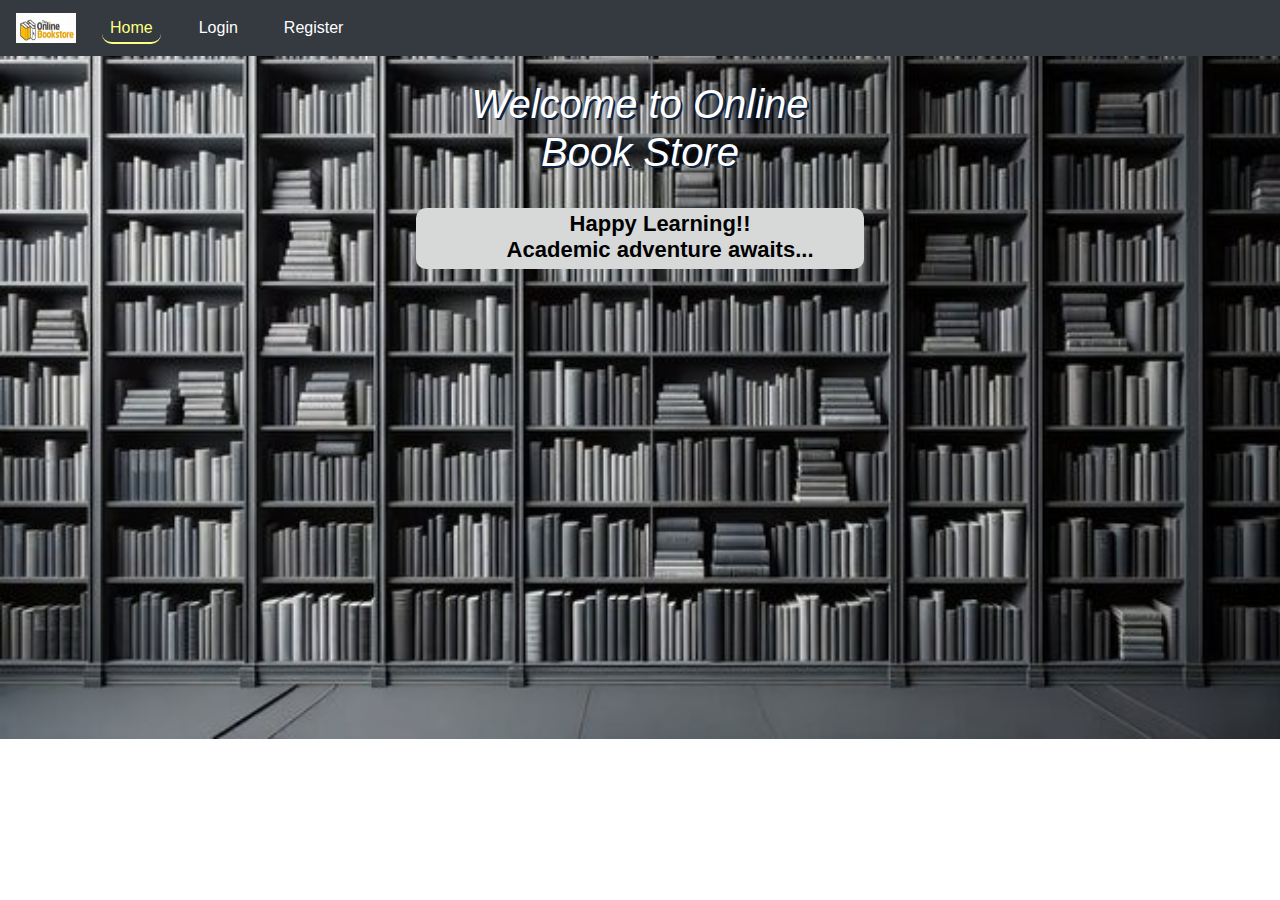
<file: book commerce/WebContent/index.html>
<html>
<head>
<meta charset="ISO-8859-1">
<title>Book Store</title>
<link rel="apple-touch-icon" sizes="180x180"
	href="./favicons/apple-touch-icon.png">
<link rel="icon" type="image/png" sizes="32x32"
	href="./favicons/favicon-32x32.png">
<link rel="icon" type="image/png" sizes="16x16"
	href="./favicons/favicon-16x16.png">
<link rel="manifest" href="./favicons/site.webmanifest">
<link rel="stylesheet" href="https://cdn.jsdelivr.net/npm/bootstrap@4.4.1/dist/css/bootstrap.min.css" >
<link rel="stylesheet" href="styles.css">

</head>
<body onload="funload()">
	<header>
		<nav class="navbar navbar-expand-sm bg-dark">
				<a class="navbar-brand">
					<!-- The below line can be an image or a h1, either will work -->
					<img src="logo.png" alt="Google logo" width="60" height="30px">
				</a>
				
				<button style="background-color:white;" class="navbar-toggler" type="button" data-toggle="collapse" data-target="#navbarNav" aria-controls="navbarNav" aria-expanded="false" aria-label="Toggle navigation">
				    <span class="navbar-toggler-icon" ></span>
				 </button>

                <div class="collapse navbar-collapse" id="navbarNav">                
				<ul class="navbar-nav" >
					<li class="nav-item"><span><a class="nav-link active" href="index.html">Home</a></span></li>
					<li class="nav-item "><span><a class="nav-link" href="CustomerLogin.html">Login</a></span></li>
					<li class="nav-item "><span><a class="nav-link" href="CustomerRegister.html">Register</a></span></li>
				</ul>
				</div>
			</nav>
	</header>
	<br>
	<div id="topmid"><h1>Welcome to Online <br>Book Store</h1></div>
	<br>
	<table class="tab">
		<tr>
			<td><a style="color: black;" href="index.html" id="happy">Happy Learning!!<br>Academic adventure awaits...</a></td>
		</tr>
	</table>

	<script src="https://code.jquery.com/jquery-3.3.1.slim.min.js" ></script>
	<script src="https://cdn.jsdelivr.net/npm/popper.js@1.14.6/dist/umd/popper.min.js" ></script>
	<script src="https://cdn.jsdelivr.net/npm/bootstrap@4.2.1/dist/js/bootstrap.min.js"></script>
	<script>
		// Preloder script
		var tmp = document.getElementById("loding");
		function funload() {
		  loding.style.display = "none";
		}
	  </script>


</body>
</html>
</file>
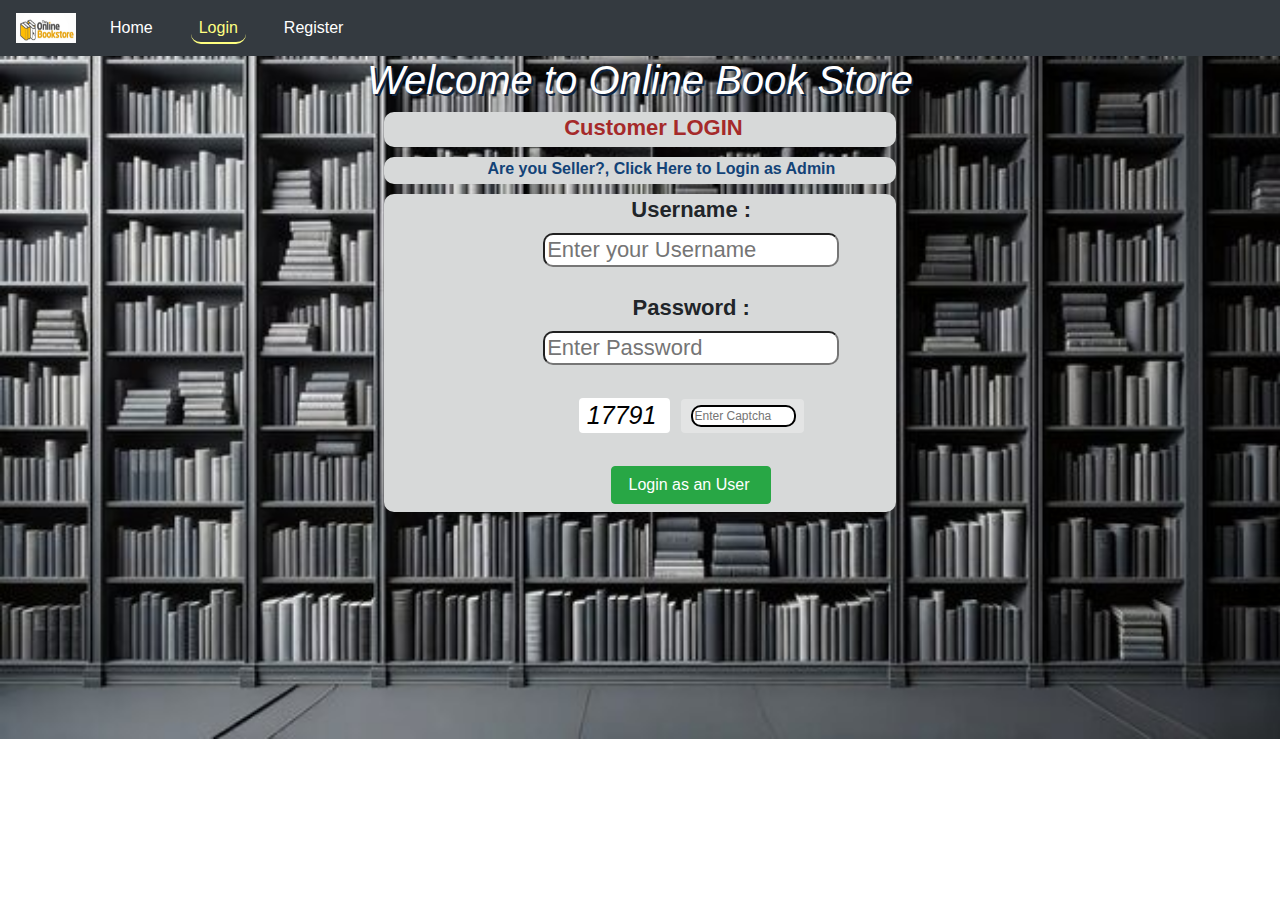
<file: book commerce/WebContent/CustomerLogin.html>
<html>
<head>
<meta charset="ISO-8859-1">
<title>Book Store</title>
<link rel="apple-touch-icon" sizes="180x180"
	href="./favicons/apple-touch-icon.png">
<link rel="icon" type="image/png" sizes="32x32"
	href="./favicons/favicon-32x32.png">
<link rel="icon" type="image/png" sizes="16x16"
	href="./favicons/favicon-16x16.png">
<link rel="manifest" href="./favicons/site.webmanifest">
<link rel="stylesheet"
	href="https://cdn.jsdelivr.net/npm/bootstrap@4.4.1/dist/css/bootstrap.min.css">
<link rel="stylesheet" href="styles.css">
<style>
/* COMPACT CAPTCHA YELLOW */
.capbox {
	
	/* background: linear-gradient(to right, #ccc2a7, #8f8874); */
	/* border: #5c574b 0px solid; */
	border-width: 2px 2px 2px 20px;
	box-sizing: border-box;
	-moz-box-sizing: border-box;
	-webkit-box-sizing: border-box;
	display: inline-block;
	padding: 5px 8px 5px 8px;
	border-radius: 4px 4px 4px 4px;
}

.capbox-inner {
	font: bold 12px arial, sans-serif;
	color: #000000;
	background: rgba(255, 255, 255, 0.30);
	/* SEMI TRANSPARENT BACKGROUND */
	margin: 0px auto 0px auto;
	padding: 3px 8px 5px 10px;
	border-radius: 4px;
	display: inline-block;
	vertical-align: middle;
}

#CaptchaDiv {
	color: #000000;
	font: normal 25px Impact, Charcoal, arial, sans-serif;
	font-style: italic;
	text-align: center;
	vertical-align: middle;
	background-color: #FFFFFF;
	user-select: none;
	display: inline-block;
	padding: 3px 14px 3px 8px;
	margin-right: 4px;
	border-radius: 4px;
}

#CaptchaInput {
	border: black 2px solid;
	margin: 3px 0px 1px 0px;
	width: 105px;
}

input {
	padding: 2px 2px;
	margin: 2px 0;
	box-sizing: border-box;
	border-radius: 10px;
}
</style>
</head>
<body onload="funload()">
	<header>
		<nav class="navbar navbar-expand-sm bg-dark">
			<a class="navbar-brand"> <!-- The below line can be an image or a h1, either will work -->
				<img src="logo.png" alt="Google logo" width="60" height="30px">
			</a>

			<button style="background-color: white;" class="navbar-toggler"
				type="button" data-toggle="collapse" data-target="#navbarNav"
				aria-controls="navbarNav" aria-expanded="false"
				aria-label="Toggle navigation">
				<span class="navbar-toggler-icon"></span>
			</button>

			<div class="collapse navbar-collapse" id="navbarNav">
				<ul class="navbar-nav">
					<li class="nav-item"><span><a class="nav-link"
							href="index.html">Home</a></span></li>
					<li class="nav-item "><span><a class="nav-link active"
							href="login.html">Login</a></span></li>
					<li class="nav-item "><span><a class="nav-link"
							href="CustomerRegister.html">Register</a></span></li>
				</ul>
			</div>
		</nav>
	</header>

	<div id="topmid">
		<h1>Welcome to Online Book Store</h1>
	</div>

	<form action="userlog" method="post" onsubmit="checkform()"
		id="theform">
		<table class="tab" style="width: 40%">
			<tr style="color: brown; padding-left: 35%">
				<td>Customer LOGIN</td>
			</tr>
			<tr>
				<td><a href="SellerLogin.html"
					style="color: #134377; font-size: medium;">Are you Seller?, Click
						Here to Login as Admin</a></td>
			</tr>
			<tr>
				<td><label for="userName">Username : </label> <input
					type="text" name="username" id="userName"
					placeholder="Enter your Username"><br /> <br /> <label
					for="Password">Password : </label> <input type="password"
					name="password" placeholder="Enter Password" id="Password"><br />
					<br />

					<div class="capbox">
						<div id="CaptchaDiv">46749</div>
						<div class="capbox-inner">
							<input type="hidden" id="txtCaptcha" value="46749"> <input
								type="text" name="CaptchaInput" id="CaptchaInput" size="15"
								placeholder="Enter Captcha"><br>
						</div>
					</div> <br />
				<br /> <input class="btn btn-success" type="submit"
					value=" Login as an User  "></td>
			</tr>
		</table>
	</form>


	<script src="https://code.jquery.com/jquery-3.3.1.slim.min.js"></script>
	<script
		src="https://cdn.jsdelivr.net/npm/popper.js@1.14.6/dist/umd/popper.min.js"></script>
	<script
		src="https://cdn.jsdelivr.net/npm/bootstrap@4.2.1/dist/js/bootstrap.min.js"></script>
	<script type="text/javascript">


		// Preloder script
		var tmp = document.getElementById("loding");
		function funload() {
		  loding.style.display = "none";
		}
	  
  

		// Captcha Script

		function checkform() {
			var theform = document.getElementById("theform");
			var why = "";

			if (theform.CaptchaInput.value == "") {
				why += "- Please Enter CAPTCHA Code.\n";
			}
			if (theform.CaptchaInput.value != "") {
				if (ValidCaptcha(theform.CaptchaInput.value) == false) {
					why += "- The CAPTCHA Code Does Not Match.\n";
				}
			}
			if (why != "") {
				alert(why);
				event.preventDefault();
				return false;
			}
			return true;
		}

		var a = Math.ceil(Math.random() * 9) + '';
		var b = Math.ceil(Math.random() * 9) + '';
		var c = Math.ceil(Math.random() * 9) + '';
		var d = Math.ceil(Math.random() * 9) + '';
		var e = Math.ceil(Math.random() * 9) + '';

		var code = a + b + c + d + e;
		document.getElementById("txtCaptcha").value = code;
		document.getElementById("CaptchaDiv").innerHTML = code;

		// Validate input against the generated number
		function ValidCaptcha() {
			var str1 = removeSpaces(document.getElementById('txtCaptcha').value);
			var str2 = removeSpaces(document.getElementById('CaptchaInput').value);
			if (str1 == str2) {
				return true;
			} else {
				return false;
			}
		}

		// Remove the spaces from the entered and generated code
		function removeSpaces(string) {
			return string.split(' ').join('');
		}
	</script>
</body>
</html>
</file>
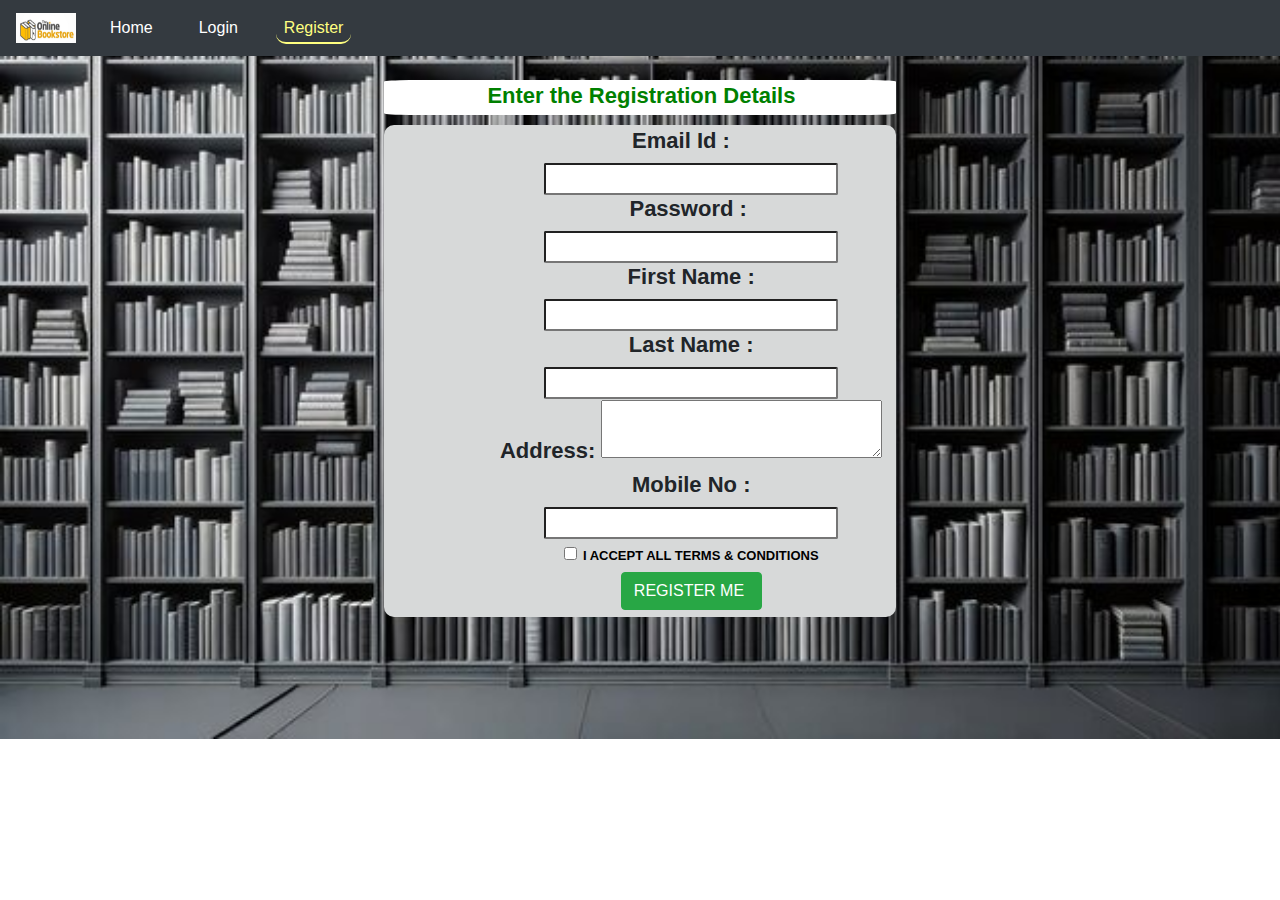
<file: book commerce/WebContent/CustomerRegister.html>
<html>
<head>
<meta charset="ISO-8859-1">
<title>Book Store</title>
<link rel="apple-touch-icon" sizes="180x180"
	href="./favicons/apple-touch-icon.png">
<link rel="icon" type="image/png" sizes="32x32"
	href="./favicons/favicon-32x32.png">
<link rel="icon" type="image/png" sizes="16x16"
	href="./favicons/favicon-16x16.png">
<link rel="manifest" href="./favicons/site.webmanifest">
<link rel="stylesheet" href="https://cdn.jsdelivr.net/npm/bootstrap@4.4.1/dist/css/bootstrap.min.css" >
<link rel="stylesheet" href="styles.css">
<style>
input {
	padding: 1px 1px;
	margin: 1px 0;
	box-sizing: border-box;
	border-radius:2px;
}

</style>
</head>
<body onload="funload()">
	<header>
		<nav class="navbar navbar-expand-sm bg-dark">
				<a class="navbar-brand">
					<!-- The below line can be an image or a h1, either will work -->
					<img src="logo.png" alt="Google logo" width="60" height="30px">
				</a>
				
				<button style="background-color:white;" class="navbar-toggler" type="button" data-toggle="collapse" data-target="#navbarNav" aria-controls="navbarNav" aria-expanded="false" aria-label="Toggle navigation">
				    <span class="navbar-toggler-icon"></span>
				 </button>

                <div class="collapse navbar-collapse" id="navbarNav">                
				<ul class="navbar-nav" >
					<li class="nav-item"><span><a class="nav-link" href="index.html">Home</a></span></li>
					<li class="nav-item "><span><a class="nav-link" href="login.html">Login</a></span></li>
					<li class="nav-item "><span><a class="nav-link active" href="CustomerRegister.html">Register</a></span></li>
				</ul>
				</div>
			</nav>
	</header>
	<br/>
	
	<form action="userreg" method="post">
		<table class="tab" style="width:40%">

			<tr style="background-color: white; color: green; border-radius: 5%">
				<td>Enter the Registration Details</td>
			</tr>
			<tr>
				<td>
				<!-- <label for="username">Username : </label> 
				<input
					type="text" name="username" id="userName"
					placeholder="Enter your Username" required>
				<br/> -->
				<label for="Email" style="margin-right: 5%"> Email Id : </label> 
					<input type="text" name="mailid" id="Email"
					>
				<br>
				<label for="passWord">Password :&nbsp; </label> 
				<input
					type="password" name="password" id="passWord"
				 required>
				<br>
				<label for="firstName">First Name : </label> 
				<input
					type="text" name="firstname" id="firstName"
					 required>
				<br>
				<label for="lastName">Last Name : </label> 
				<input
					type="text" name="lastname" id="lastName"
					 required>
				<br>
				<label for="address">Address: </label>
				<textarea name="address" id="address"
						 required> </textarea>
				<br>
				<label for="phno">Mobile No : </label> 
				<input type="text"
					name="phone" id="phno" 
					required>
				<br>
				<input type="checkbox"
					name="acceptance" /> 
				<label
					for="checkbox" for="acceptance"
					style="font-size: small; color: black">I
						ACCEPT ALL TERMS &amp; CONDITIONS</label>
				<br>
				<input style="text-align:center;" class="btn btn-success" type="submit" value="REGISTER ME ">
				</td>
			</tr>
	
		</table>
	</form>

    <script src="https://code.jquery.com/jquery-3.3.1.slim.min.js" ></script>
	<script src="https://cdn.jsdelivr.net/npm/popper.js@1.14.6/dist/umd/popper.min.js" ></script>
	<script src="https://cdn.jsdelivr.net/npm/bootstrap@4.2.1/dist/js/bootstrap.min.js"></script>
	<script>
		// Preloder script
		var tmp = document.getElementById("loding");
		function funload() {
			loding.style.display = "none";
		}
	</script>



</body>

</html>
</file>
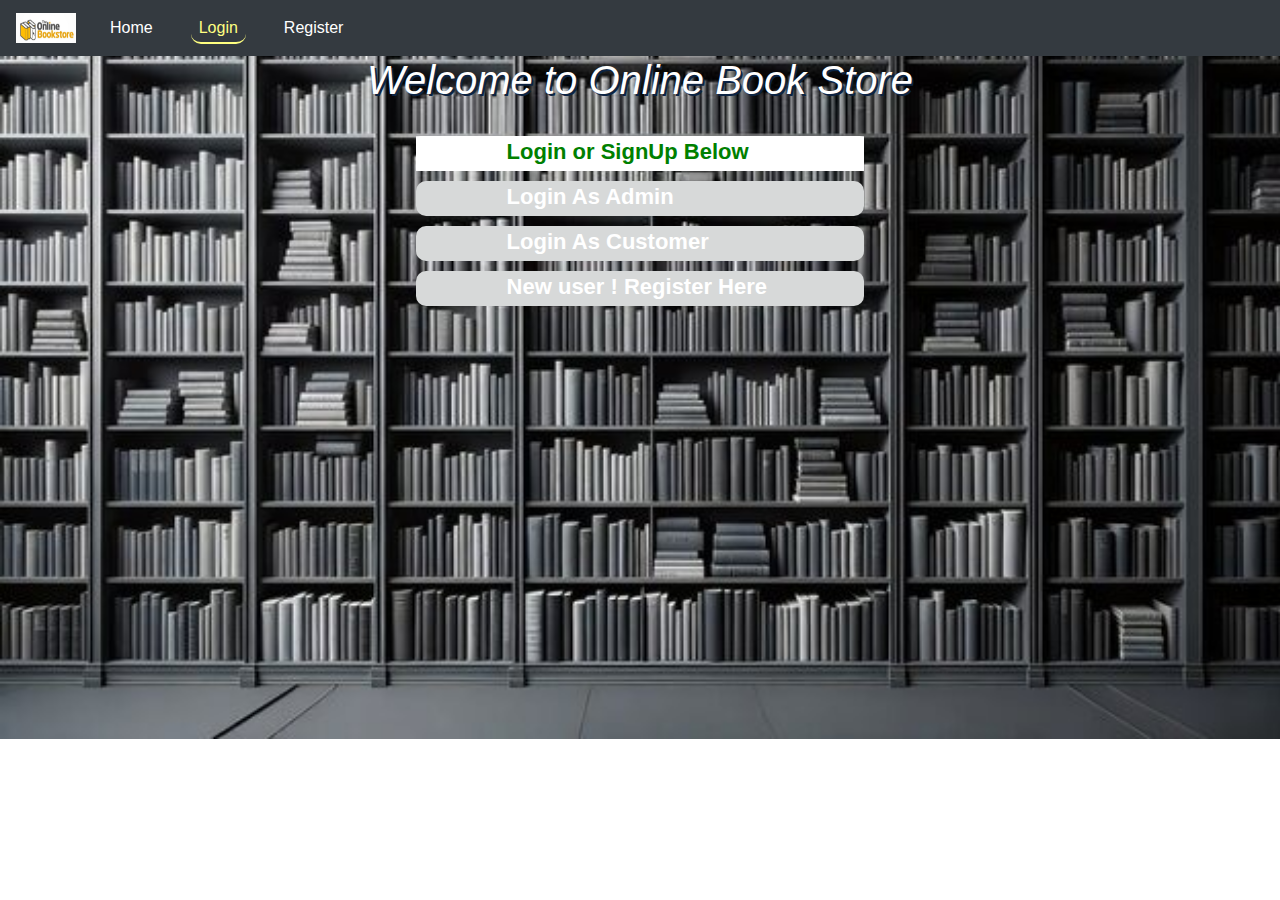
<file: book commerce/WebContent/login.html>
<html>
<head>
<meta charset="ISO-8859-1">
<title>Book Store</title>
<link rel="apple-touch-icon" sizes="180x180"
	href="./favicons/apple-touch-icon.png">
<link rel="icon" type="image/png" sizes="32x32"
	href="./favicons/favicon-32x32.png">
<link rel="icon" type="image/png" sizes="16x16"
	href="./favicons/favicon-16x16.png">
<link rel="manifest" href="./favicons/site.webmanifest">
<link rel="stylesheet" href="https://cdn.jsdelivr.net/npm/bootstrap@4.4.1/dist/css/bootstrap.min.css" >
<link rel="stylesheet" href="styles.css">

</head>
<body onload="funload()">
	<header>
		<nav class="navbar navbar-expand-sm bg-dark">
				<a class="navbar-brand">
					<!-- The below line can be an image or a h1, either will work -->
					<img src="logo.png" alt="Google logo" width="60" height="30px">
				</a>
				
				<button style="background-color:white;" class="navbar-toggler" type="button" data-toggle="collapse" data-target="#navbarNav" aria-controls="navbarNav" aria-expanded="false" aria-label="Toggle navigation">
				    <span class="navbar-toggler-icon"></span>
				 </button>

                <div class="collapse navbar-collapse" id="navbarNav">                
				<ul class="navbar-nav" >
					<li class="nav-item"><span><a class="nav-link" href="index.html">Home</a></span></li>
					<li class="nav-item "><span><a class="nav-link active" href="login.html">Login</a></span></li>
					<li class="nav-item "><span><a class="nav-link" href="CustomerRegister.html">Register</a></span></li>
				</ul>
				</div>
			</nav>
	</header>
	<div id="topmid"><h1>Welcome to Online Book Store</h1></div>
	<br>
	<table class="tab">
		<tr style="background-color: white; color: green; border-radius: 1%">
			<td>Login or SignUp Below</td>
		</tr>
		<tr>
			<td><a href="SellerLogin.html">Login As Admin</a></td>
		</tr>
	
		<tr>
			<td><a href="CustomerLogin.html"> Login As<span> Customer</span></a></td>
		</tr>
		<tr>
			<td><a href="CustomerRegister.html">New user ! Register Here</a></td>
		</tr>
	</table>
    <script src="https://code.jquery.com/jquery-3.3.1.slim.min.js" ></script>
	<script src="https://cdn.jsdelivr.net/npm/popper.js@1.14.6/dist/umd/popper.min.js" ></script>
	<script src="https://cdn.jsdelivr.net/npm/bootstrap@4.2.1/dist/js/bootstrap.min.js"></script>
	<script>
		// Preloder script
		var tmp = document.getElementById("loding");
		function funload() {
		  loding.style.display = "none";
		}
	  </script>

</body>
</html>
</file>
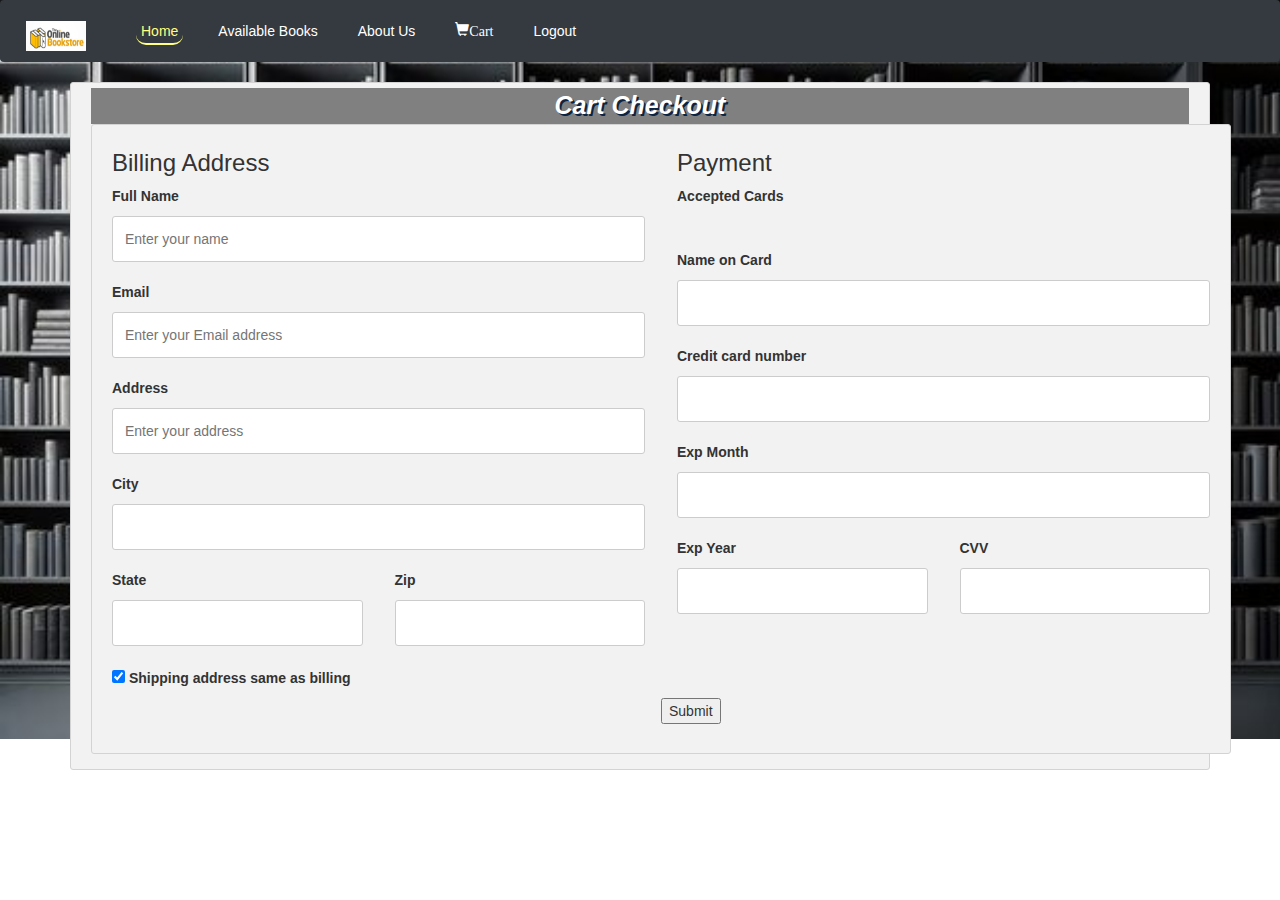
<file: book commerce/WebContent/payment.html>
<html>
<head>
<meta charset="ISO-8859-1">
<title>Book Store</title>
<link rel="apple-touch-icon" sizes="180x180"
	href="./favicons/apple-touch-icon.png">
<link rel="icon" type="image/png" sizes="32x32"
	href="./favicons/favicon-32x32.png">
<link rel="icon" type="image/png" sizes="16x16"
	href="./favicons/favicon-16x16.png">
<link rel="manifest" href="./favicons/site.webmanifest">
<link rel="stylesheet"
	href="https://cdn.jsdelivr.net/npm/bootstrap@4.4.1/dist/css/bootstrap.min.css">
<link rel="stylesheet" href="styles.css">
<!-- JavaScript Bundle with Popper -->
<link rel="stylesheet"
	href="https://maxcdn.bootstrapcdn.com/bootstrap/3.4.0/css/bootstrap.min.css">
<script
	src="https://ajax.googleapis.com/ajax/libs/jquery/3.5.1/jquery.min.js">
	
</script>

<script
	src="https://maxcdn.bootstrapcdn.com/bootstrap/3.4.0/js/bootstrap.min.js">
	
</script>
<link rel="stylesheet" href="styles.css">
<style>
.row {
	display: -ms-flexbox; /* IE10 */
	display: flex;
	-ms-flex-wrap: wrap; /* IE10 */
	flex-wrap: wrap;
	margin: 0 -16px;
}

.col-25 {
	-ms-flex: 25%; /* IE10 */
	flex: 25%;
}

.col-50 {
	-ms-flex: 50%; /* IE10 */
	flex: 50%;
}

.col-75 {
	-ms-flex: 75%; /* IE10 */
	flex: 75%;
}

.col-25, .col-50, .col-75 {
	padding: 0 16px;
}

.container {
	background-color: #f2f2f2;
	padding: 5px 20px 15px 20px;
	border: 1px solid lightgrey;
	border-radius: 3px;
}

input[type=text] {
	width: 100%;
	margin-bottom: 20px;
	padding: 12px;
	border: 1px solid #ccc;
	border-radius: 3px;
}

label {
	margin-bottom: 10px;
	display: block;
}

.icon-container {
	margin-bottom: 20px;
	padding: 7px 0;
	font-size: 24px;
}

.btn {
	background-color: #04AA6D;
	color: white;
	padding: 12px;
	margin: 10px 0;
	border: none;
	width: 100%;
	border-radius: 3px;
	cursor: pointer;
	font-size: 17px;
}

.btn:hover {
	background-color: #45a049;
}

span.price {
	float: right;
	color: grey;
}

/* Responsive layout - when the screen is less than 800px wide, make the two columns stack on top of each other instead of next to each other (and change the direction - make the "cart" column go on top) */
@media ( max-width : 800px) {
	.row {
		flex-direction: column-reverse;
	}
	.col-25 {
		margin-bottom: 20px;
	}
}
</style>
</head>
<body>
	<header>
		<nav class="navbar navbar-expand-sm bg-dark">
			<a class="navbar-brand"> <!-- The below line can be an image or a h1, either will work -->
				<img src="logo.png" alt="Google logo" width="60" height="30px">
			</a>

			<button style="background-color: white;" class="navbar-toggler"
				type="button" data-toggle="collapse" data-target="#navbarNav"
				aria-controls="navbarNav" aria-expanded="false"
				aria-label="Toggle navigation">
				<span class="navbar-toggler-icon"></span>
			</button>

			<div class="collapse navbar-collapse" id="navbarNav">
				<ul class="navbar-nav">
					<li class="nav-item"><span><a class="nav-link active"
							href="viewbook">Home</a></span></li>
					<li class="nav-item "><span><a class="nav-link"
							href="viewbook">Available Books</a></span></li>
					<li class="nav-item "><span><a class="nav-link"
							href="about.html">About Us</a></span></li>
					<li class="nav-item "><span><a
							class="nav-link glyphicon  glyphicon-shopping-cart " href="cart">Cart</a></span></li>
					<li class="nav-item "><span><a class="nav-link"
							href="logout">Logout</a></span></li>
				</ul>
			</div>
		</nav>
	</header>
	<script src="https://code.jquery.com/jquery-3.3.1.slim.min.js"></script>
	<script
		src="https://cdn.jsdelivr.net/npm/popper.js@1.14.6/dist/umd/popper.min.js"></script>
	<script
		src="https://cdn.jsdelivr.net/npm/bootstrap@4.2.1/dist/js/bootstrap.min.js"></script>
	<div class="container">
	 <div id='topmid' style='background-color:grey'>Cart Checkout</div>
		<div class="row">
			<div class="col-75">
				<div class="container">
					<form action="pay" method="post">
						<div class="row">
							<div class="col-50">
								<h3>Billing Address</h3>
								<label for="fname"><i class="fa fa-user"></i> Full Name</label>
								<input type="text" id="fname" name="firstname"
									placeholder="Enter your name"> <label for="email"><i
									class="fa fa-envelope"></i> Email</label> <input type="text" id="email"
									name="email" placeholder="Enter your Email address"> <label
									for="adr"><i class="fa fa-address-card-o"></i> Address</label>
								<input type="text" id="adr" name="address"
									placeholder="Enter your address" required> <label
									for="city"><i class="fa fa-institution"></i> City</label> <input
									type="text" id="city" name="city">

								<div class="row">
									<div class="col-50">
										<label for="state">State</label> <input type="text" id="state"
											name="state" >
									</div>
									<div class="col-50">
										<label for="zip">Zip</label> <input type="text" id="zip"
											name="zip">
									</div>
								</div>
							</div>

							<div class="col-50">
								<h3>Payment</h3>
								<label for="fname">Accepted Cards</label>
								<div class="icon-container">
									<i class="fa fa-cc-visa" style="color: navy;"></i> <i
										class="fa fa-cc-amex" style="color: blue;"></i> <i
										class="fa fa-cc-mastercard" style="color: red;"></i> <i
										class="fa fa-cc-discover" style="color: orange;"></i>
								</div>
								<label for="cname">Name on Card</label> <input type="text"
									id="cname" name="cardname" >
								<label for="ccnum">Credit card number</label> <input type="text"
									id="ccnum" name="cardnumber" 
							> <label for="expmonth">Exp Month</label> <input
									type="text" id="expmonth" name="expmonth"
									>

								<div class="row">
									<div class="col-50">
										<label for="expyear">Exp Year</label> <input type="text"
											id="expyear" name="expyear">
									</div>
									<div class="col-50">
										<label for="cvv">CVV</label> <input type="text" id="cvv"
											name="cvv" >
									</div>
								</div>
							</div>

						</div>
						<label> <input type="checkbox" checked="checked"
							name="sameadr"> Shipping address same as billing
						</label>
						<input type="submit" style="margin-left: 50%;"
				
</body>
</html>
</file>
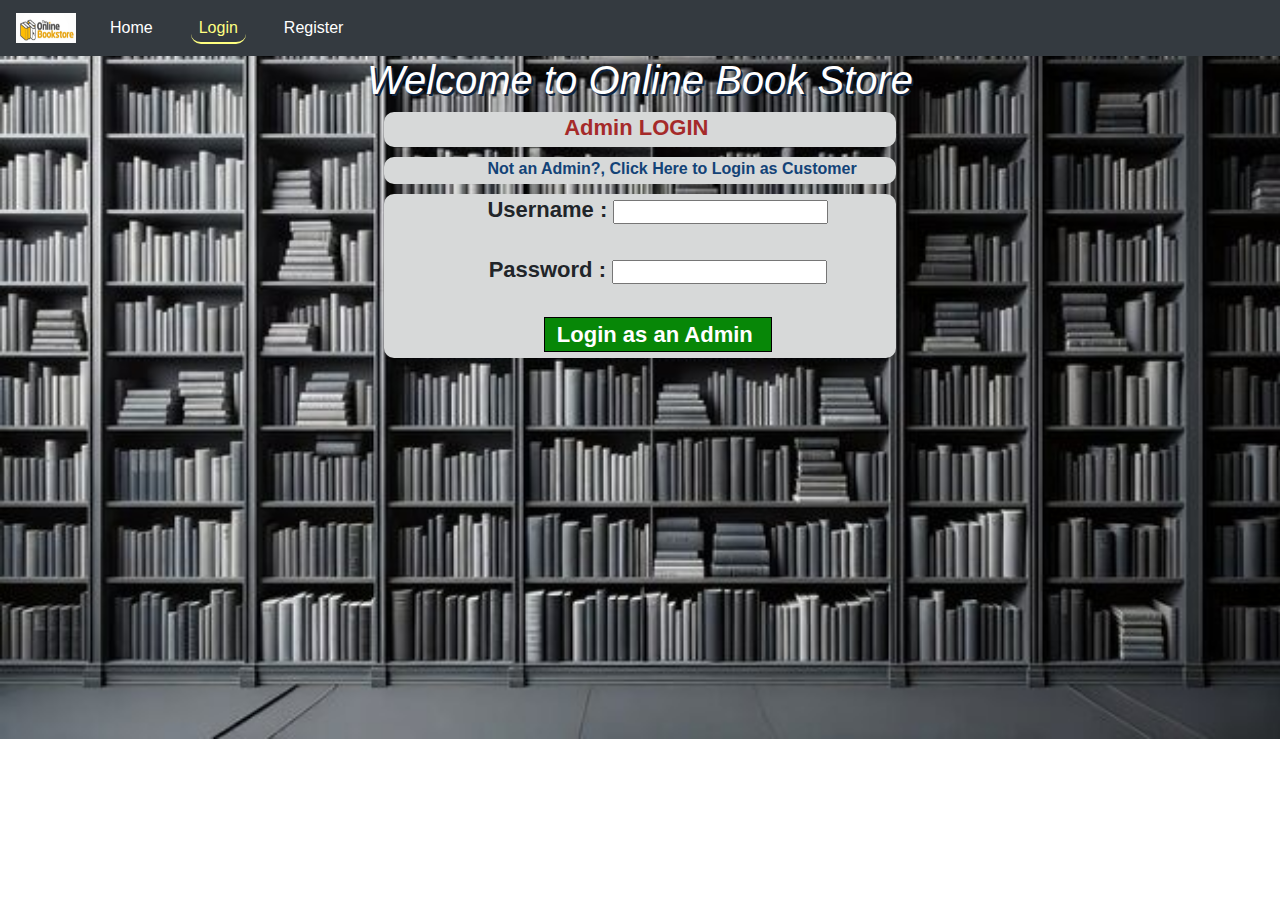
<file: book commerce/WebContent/SellerLogin.html>
<html>
<head>
<meta charset="ISO-8859-1">
<title>Book Store</title>
<link rel="apple-touch-icon" sizes="180x180"
	href="./favicons/apple-touch-icon.png">
<link rel="icon" type="image/png" sizes="32x32"
	href="./favicons/favicon-32x32.png">
<link rel="icon" type="image/png" sizes="16x16"
	href="./favicons/favicon-16x16.png">
<link rel="manifest" href="./favicons/site.webmanifest">
<link rel="stylesheet" href="https://cdn.jsdelivr.net/npm/bootstrap@4.4.1/dist/css/bootstrap.min.css" >
<link rel="stylesheet" href="styles.css">
<style>
.AdminLogin {
	height: 35px;
	border-radius: 0px;
	background-color:#078707 ;
	/* color: #078707; */
	font-weight: bold;
	cursor: pointer;
	/* transition: 0.3s; */
	/* border-color: #078707; */
	border-style: solid;
	border-width: 1px;
}

/* .AdminLogin:hover {
	height: 35px;
	border-radius: 50px;
	background-color: white;
	color: #078707;
	font-weight: bold;
	border-style: solid;
	border-width: 1px;
	/* border-color: #078707; */
} */
</style>
</head>
<body onload="funload()">
	<header>
		<nav class="navbar navbar-expand-sm bg-dark">
				<a class="navbar-brand">
					<!-- The below line can be an image or a h1, either will work -->
					<img src="logo.png" alt="Google logo" width="60" height="30px">
				</a>
				
				<button style="background-color:white;" class="navbar-toggler" type="button" data-toggle="collapse" data-target="#navbarNav" aria-controls="navbarNav" aria-expanded="false" aria-label="Toggle navigation">
				    <span class="navbar-toggler-icon"></span>
				 </button>

                <div class="collapse navbar-collapse" id="navbarNav">                
				<ul class="navbar-nav" >
					<li class="nav-item"><span><a class="nav-link" href="index.html">Home</a></span></li>
					<li class="nav-item "><span><a class="nav-link active" href="login.html">Login</a></span></li>
					<li class="nav-item "><span><a class="nav-link" href="CustomerRegister.html">Register</a></span></li>
				</ul>
				</div>
			</nav>
	</header>

	<div id="topmid">
		<h1>Welcome to Online Book Store</h1>
	</div>

	<form action="adminlog" method="post">
		<table class="tab" style="width:40%">
			<tr style="color:brown; padding-left:35%">
				<td>Admin LOGIN</td>
			</tr>
			<tr><td><a href="CustomerLogin.html" style="color:#134377; font-size:medium; ">Not an Admin?, Click Here to Login as Customer</a></td></tr>
			<tr>
				<td>
					<label for="userName">Username : </label> 
					<input style="font-size: medium;" type="text"
						name="username" id="userName" ><br />
					<br /> 
				
					<label for="Password">Password : </label>
					<input style="font-size: medium;""
						type="password" name="password" 
						id="Password"><br /> <br /> 
					<input style="color: white;"
					class="AdminLogin"
						type="submit" value=" Login as an Admin  ">
				</td>
			</tr>
		</table>
	</form>
    <script src="https://code.jquery.com/jquery-3.3.1.slim.min.js" ></script>
	<script src="https://cdn.jsdelivr.net/npm/popper.js@1.14.6/dist/umd/popper.min.js" ></script>
	<script src="https://cdn.jsdelivr.net/npm/bootstrap@4.2.1/dist/js/bootstrap.min.js"></script>
</body>

</html>
</file>
<file: book commerce/WebContent/styles.css>
* {
		box-sizing: border-box;
	}

	body {
		background-image: url("Photo.jpg");
		font-family: 'Segoe UI','Open Sans', 'Helvetica Neue', sans-serif;
			background-repeat: no-repeat;
		background-size:101%;
	}

	#topmid {
		border: 0px solid black;
		color: #FFFFFF;
		text-align: center;
		font-weight: bold;
		margin: auto;
		font-style: oblique;
		font-size: 25px;
		text-shadow: 2px 2px #0c2342;
	}

	.tab {
		font-weight: bold;
		margin: auto;
		width:35%;
		text-align:center;
	}

	.tab tr {
		border: 1px black hidden;
		border-radius: 10px;
		background-color: #D7D9D9;
		font-size: 22px;
		float:left;
		padding-left:20%;
		padding-bottom:5px;
		padding-top:2px;
		margin-bottom:10px;
		width:100%;

	}
	a {
		color: #27507c;
		text-decoration: none;
		background-color: transparent;
	}

	a:hover {
		color:rgb(130, 169, 207);
	}

	a:link {
		color: white;
		text-decoration: none;
	}

	header  nav li :hover{
		border-bottom: 2px #ffff80 solid;
		border-radius: 10px;
		color: #ffff80;
		padding-bottom:2px;
	}

	header  nav li{
		display: table;
		height: 80%;
		float: left;
		margin-right: 20px;
		padding-left: 10px;

	}

	header  nav a{
		color: #ffffff;
	}

	header nav li a.active {
		border-bottom: 2px #ffff80 solid;
		border-radius: 10px;
		color: #ffff80;
		padding-bottom:2px;
	}


	.holds-the-iframe {
		background: url(loader.gif) center center no-repeat;
	}
</file>
